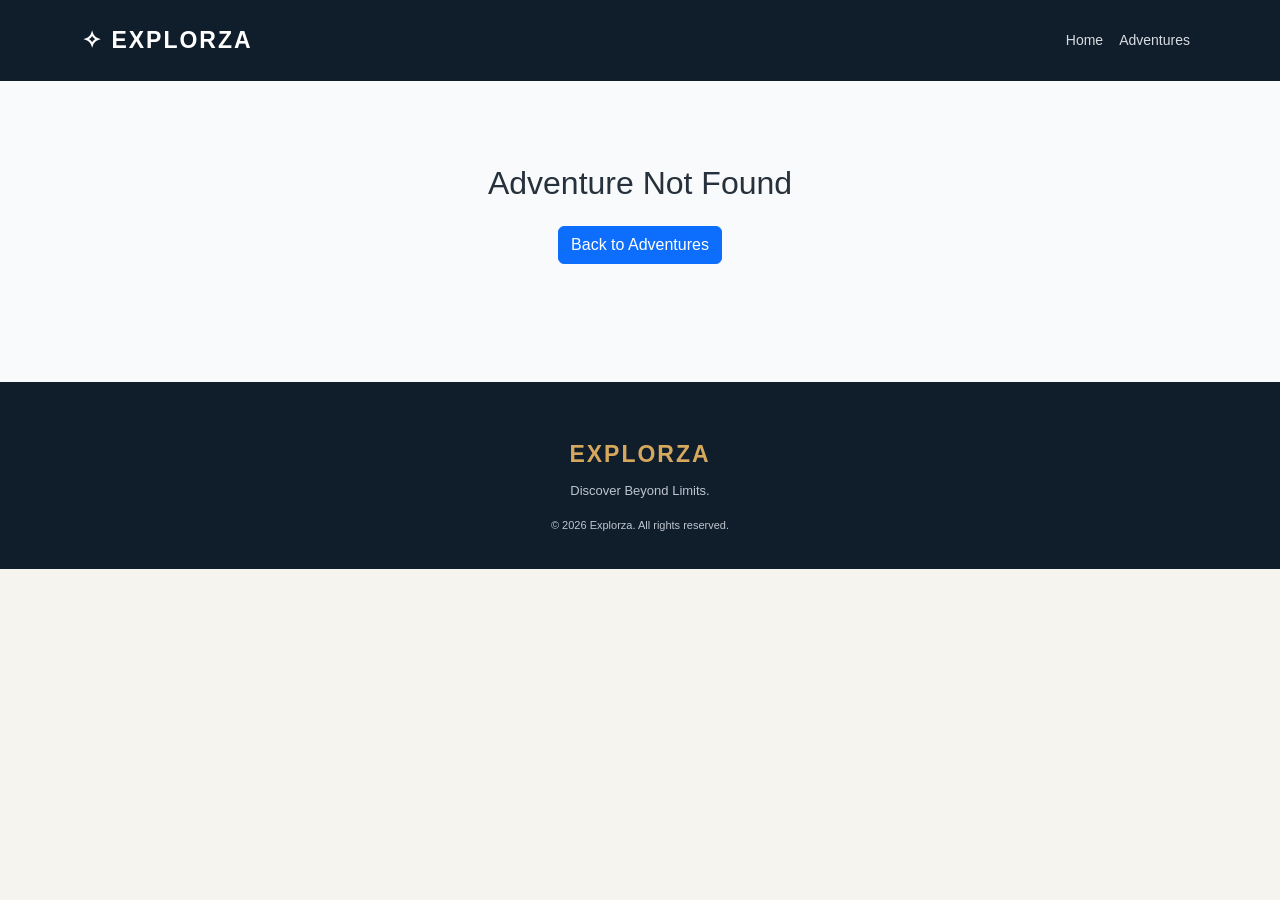
<file: adventure-details.html>
<!DOCTYPE html>
<html lang="en">

<head>
    <meta charset="UTF-8">
    <meta name="viewport" content="width=device-width, initial-scale=1.0">

    <title>Adventure Details | Explorza</title>

    <link href="https://cdn.jsdelivr.net/npm/bootstrap@5.3.3/dist/css/bootstrap.min.css" rel="stylesheet">

    <link rel="stylesheet" href="css/style.css">
</head>

<body>

    <!-- Navbar -->
    <nav class="navbar navbar-expand-lg navbar-dark explorza-navbar">
        <div class="container">

            <a class="navbar-brand brand-logo" href="index.html">
                ✧ EXPLORZA
            </a>

            <button class="navbar-toggler" type="button"
                data-bs-toggle="collapse"
                data-bs-target="#navbarContent">

                <span class="navbar-toggler-icon"></span>

            </button>

            <div class="collapse navbar-collapse" id="navbarContent">

                <ul class="navbar-nav ms-auto">

                    <li class="nav-item">
                        <a class="nav-link" href="index.html">Home</a>
                    </li>

                    <li class="nav-item">
                        <a class="nav-link" href="adventures.html">Adventures</a>
                    </li>

                </ul>

            </div>
        </div>
    </nav>


    <!-- Adventure Details -->
    <section class="details-section">

        <div class="container">

            <!-- Breadcrumb -->
            <div class="details-breadcrumb">
                <a href="index.html">Home</a>
                <span>/</span>
                <a href="adventures.html">Adventures</a>
                <span>/</span>
                <span id="breadcrumbTitle">Adventure Details</span>
            </div>


            <!-- Title -->
            <div class="details-heading">

                <span id="adventureCategory" class="adventure-category"></span>

                <h1 id="adventureTitle">Adventure Name</h1>

                <p id="adventureShortDescription"></p>

            </div>


            <!-- Image Gallery -->
            <div class="adventure-gallery">

                <div class="gallery-main">
                    <img id="mainImage" src="" alt="Adventure main image">
                </div>

                <div class="gallery-side">
                    <img id="secondImage" src="" alt="Adventure image">
                    <img id="thirdImage" src="" alt="Adventure image">
                </div>

            </div>


            <div class="row g-5 mt-3">

                <!-- Left Content -->
                <div class="col-lg-8">

                    <!-- Overview -->
                    <div class="details-content">

                        <h2>About This Adventure</h2>

                        <p id="adventureDescription"></p>

                    </div>


                    <!-- Highlights -->
                    <div class="details-content">

                        <h2>Adventure Highlights</h2>

                        <div class="row g-3" id="highlightsGrid"></div>

                    </div>


                    <!-- Included / Excluded -->
                    <div class="details-content">

                        <h2>What's Included</h2>

                        <div class="row g-4">

                            <div class="col-md-6">

                                <h5>Included</h5>

                                <ul id="includedList" class="feature-list included-list"></ul>

                            </div>

                            <div class="col-md-6">

                                <h5>Not Included</h5>

                                <ul id="excludedList" class="feature-list excluded-list"></ul>

                            </div>

                        </div>

                    </div>


                    <!-- Reviews -->
                    <div class="details-content">

                        <h2>Customer Reviews</h2>

                        <div class="review-card">

                            <div class="review-top">
                                <strong>Rahul Kumar</strong>
                                <span>★★★★★</span>
                            </div>

                            <p>
                                Amazing experience! Everything was well organized.
                                Highly recommended for adventure lovers.
                            </p>

                        </div>

                        <div class="review-card">

                            <div class="review-top">
                                <strong>Priya Sharma</strong>
                                <span>★★★★★</span>
                            </div>

                            <p>
                                Beautiful location and friendly guides.
                                Definitely worth experiencing!
                            </p>

                        </div>

                    </div>

                </div>


                <!-- Booking Sidebar -->
                <div class="col-lg-4">

                    <div class="booking-card">

                        <span class="booking-label">STARTING FROM</span>

                        <h2 id="adventurePrice">₹2,500</h2>

                        <p>Per person</p>

                        <hr>

                        <label for="bookingDate">Select Date</label>

                        <input type="date" id="bookingDate"
                            class="form-control mb-3">

                        <label for="peopleCount">Guests</label>

                        <input type="number" id="peopleCount"
                            class="form-control mb-3"
                            value="1" min="1" max="20">

                        <div class="booking-total">

                            <span>Total Amount</span>

                            <strong id="totalPrice">₹2,500</strong>

                        </div>

                        <button id="bookButton" class="booking-button">
                            Reserve Your Adventure
                        </button>

                        <p id="bookingMessage" class="booking-message"
                            aria-live="polite"></p>

                        <p class="booking-note">
                            No payment required for this demo.
                        </p>

                    </div>

                </div>

            </div>

        </div>

    </section>


    <!-- Footer -->
    <footer class="footer">

        <div class="container text-center">

            <a class="footer-logo" href="index.html">EXPLORZA</a>

            <p>Discover Beyond Limits.</p>

            <p class="copyright">
                © 2026 Explorza. All rights reserved.
            </p>

        </div>

    </footer>


    <script src="https://cdn.jsdelivr.net/npm/bootstrap@5.3.3/dist/js/bootstrap.bundle.min.js"></script>

    <script src="js/adventure-details.js"></script>

</body>

</html>
</file>
<file: css/style.css>
/* =========================
   EXPLORZA - GLOBAL STYLES
========================= */

:root {
    --primary: #101D2B;
    --gold: #D5A85D;
    --background: #F6F4EF;
    --white: #FFFFFF;
    --text: #26313C;
    --muted: #777777;
}

* {
    margin: 0;
    padding: 0;
    box-sizing: border-box;
}

html {
    scroll-behavior: smooth;
}

body {
    font-family: 'Inter', sans-serif;
    background: var(--background);
    color: var(--text);
}


/* =========================
   NAVBAR
========================= */

.explorza-navbar {
    background: var(--primary);
    padding: 18px 0;
}

.brand-logo {
    color: var(--white);
    font-size: 23px;
    font-weight: 800;
    letter-spacing: 2px;
}

.brand-logo:hover {
    color: var(--gold);
}

.brand-icon {
    color: var(--gold);
    font-size: 28px;
}

.explorza-navbar .nav-link {
    color: #D8DCE1;
    font-size: 14px;
    font-weight: 500;
}

.explorza-navbar .nav-link:hover,
.explorza-navbar .nav-link.active {
    color: var(--gold);
}

.nav-button {
    background: var(--gold);
    color: var(--primary);
    padding: 11px 23px;
    border-radius: 5px;
    font-weight: 600;
    font-size: 13px;
}

.nav-button:hover {
    background: #E5BD7A;
    color: var(--primary);
}


/* =========================
   HERO SECTION
========================= */

.hero-section {
    min-height: 620px;
    position: relative;

    background-image: url(
        "https://images.unsplash.com/photo-1470770841072-f978cf4d019e?w=1920"
    );

    background-size: cover;
    background-position: center;

    display: flex;
    align-items: center;
    color: var(--white);
}

.hero-overlay {
    position: absolute;
    inset: 0;
    background: linear-gradient(
        90deg,
        rgba(10, 24, 37, 0.85),
        rgba(10, 24, 37, 0.35)
    );
}

.hero-content {
    position: relative;
    z-index: 1;
}

.hero-label,
.section-label {
    color: var(--gold);
    font-size: 12px;
    font-weight: 700;
    letter-spacing: 3px;
}

.hero-content h1 {
    font-family: 'Playfair Display', serif;
    font-size: clamp(45px, 6vw, 76px);
    font-weight: 700;
    line-height: 1.15;
    margin: 22px 0;
}

.hero-content h1 span {
    color: var(--gold);
}

.hero-content > p {
    max-width: 520px;
    font-size: 16px;
    line-height: 1.8;
    color: #E0E4E8;
}


/* Search */

.search-wrapper {
    background: var(--white);
    max-width: 570px;
    padding: 7px;
    border-radius: 7px;
    display: flex;
    align-items: center;
    margin-top: 30px;
}

.search-icon {
    color: var(--primary);
    font-size: 27px;
    padding: 0 12px;
}

.search-wrapper input {
    flex: 1;
    min-width: 0;
    border: none;
    outline: none;
    padding: 12px 5px;
    font-size: 13px;
}

.search-button {
    border: none;
    background: var(--gold);
    color: var(--primary);
    padding: 13px 23px;
    border-radius: 5px;
    font-weight: 700;
    cursor: pointer;
}

.search-button:hover {
    background: #E5BD7A;
}

.hero-note {
    font-size: 11px;
    color: #E0E4E8;
    margin-top: 20px;
    letter-spacing: 1px;
}

.hero-bottom {
    position: absolute;
    bottom: 25px;
    left: 0;
    right: 0;
    padding: 0 5%;
    display: flex;
    justify-content: space-between;
    font-size: 10px;
    letter-spacing: 2px;
    color: #FFFFFF;
}


/* =========================
   DESTINATIONS
========================= */

.destinations-section {
    padding: 100px 0;
    background: var(--background);
}

.section-heading {
    display: flex;
    justify-content: space-between;
    align-items: end;
    gap: 20px;
    margin-bottom: 40px;
}

.section-heading h2,
.about-section h2 {
    font-family: 'Playfair Display', serif;
    color: var(--primary);
    font-size: 36px;
    margin: 15px 0;
}

.section-heading p {
    color: var(--muted);
    font-size: 14px;
}

.view-all {
    text-decoration: none;
    color: var(--primary);
    font-size: 13px;
    font-weight: 700;
    white-space: nowrap;
}

.view-all:hover {
    color: var(--gold);
}


/* Destination Cards */

.destination-card {
    height: 380px;
    position: relative;
    overflow: hidden;
    border-radius: 8px;
    cursor: pointer;
    background: #ddd;
}

.destination-card img {
    width: 100%;
    height: 100%;
    object-fit: cover;
    transition: transform 0.6s ease;
}

.destination-card:hover img {
    transform: scale(1.1);
}

.destination-card::after {
    content: "";
    position: absolute;
    inset: 0;
    background: linear-gradient(
        transparent 35%,
        rgba(0, 0, 0, 0.8)
    );
}

.destination-info {
    position: absolute;
    z-index: 1;
    bottom: 25px;
    left: 25px;
    color: var(--white);
}

.destination-info span {
    font-size: 10px;
    letter-spacing: 2px;
    color: var(--gold);
    font-weight: 700;
}

.destination-info h3 {
    font-family: 'Playfair Display', serif;
    font-size: 29px;
    margin: 7px 0 3px;
}

.destination-info p {
    font-size: 12px;
    margin: 0;
}


/* =========================
   ABOUT SECTION
========================= */

.about-section {
    background: #FFFFFF;
    padding: 90px 0;
}

.about-section > .container > p {
    max-width: 650px;
    margin: 15px auto;
    color: var(--muted);
    line-height: 1.8;
    font-size: 14px;
}

.about-section h3 {
    color: var(--gold);
    font-size: 35px;
}

.about-section h5 {
    color: var(--primary);
    font-weight: 700;
    margin: 15px 0;
}

.about-section .row p {
    color: var(--muted);
    font-size: 13px;
}


/* =========================
   FOOTER
========================= */

.footer {
    background: var(--primary);
    color: var(--white);
    padding: 55px 0 20px;
}

.footer-logo {
    color: var(--gold);
    text-decoration: none;
    font-size: 23px;
    font-weight: 800;
    letter-spacing: 2px;
}

.footer p {
    color: #BFC6CE;
    font-size: 13px;
    margin-top: 10px;
}

.footer a:not(.footer-logo) {
    color: #FFFFFF;
    text-decoration: none;
    margin-left: 20px;
    font-size: 13px;
}

.footer a:hover {
    color: var(--gold);
}

.footer hr {
    border-color: #46515C;
    margin-top: 35px;
}

.footer .copyright {
    text-align: center;
    font-size: 11px;
}

.destination-link {
    display: block;
    text-decoration: none;
    color: inherit;
}



/* =========================
   ADVENTURES GRID PAGE
========================= */

.adventure-header {
    background: var(--primary);
    color: white;
    padding: 75px 0;
}

.adventure-header h1 {
    font-family: 'Playfair Display', serif;
    font-size: 45px;
    margin: 15px 0;
}

.adventure-header p {
    color: #C5CDD5;
    font-size: 15px;
}

.adventures-section {
    padding: 70px 0 100px;
}

.adventures-section h2 {
    font-family: 'Playfair Display', serif;
    font-size: 30px;
    color: var(--primary);
}

.category-filter {
    max-width: 220px;
    padding: 12px;
    border: 1px solid #ddd;
}

.adventure-card {
    background: white;
    border-radius: 8px;
    overflow: hidden;
    height: 100%;
    box-shadow: 0 5px 20px rgba(0, 0, 0, 0.05);
    transition: transform 0.3s ease;
}

.adventure-card:hover {
    transform: translateY(-6px);
}

.adventure-card img {
    width: 100%;
    height: 230px;
    object-fit: cover;
}

.adventure-card-content {
    padding: 22px;
}

.adventure-category {
    color: #A77B35;
    font-size: 10px;
    letter-spacing: 1.5px;
    font-weight: 700;
}

.adventure-card-content h3 {
    font-family: 'Playfair Display', serif;
    font-size: 23px;
    color: var(--primary);
    margin-top: 12px;
}

.adventure-card-content p {
    color: var(--muted);
    font-size: 13px;
    margin: 12px 0 20px;
}

.adventure-meta {
    display: flex;
    justify-content: space-between;
    align-items: center;
    font-size: 13px;
    padding-bottom: 18px;
    border-bottom: 1px solid #eee;
}

.adventure-meta strong {
    color: var(--primary);
    font-size: 17px;
}

.details-button {
    display: block;
    margin-top: 18px;
    padding: 12px;
    text-align: center;
    background: var(--primary);
    color: white;
    border-radius: 5px;
    text-decoration: none;
    font-size: 13px;
    font-weight: 600;
}

.details-button:hover {
    background: var(--gold);
    color: var(--primary);
}



/* Adventure Details Page */

.details-section {
    padding: 35px 0 70px;
    background: #f8fafc;
}

.details-breadcrumb {
    display: flex;
    flex-wrap: wrap;
    gap: 10px;
    color: #64748b;
    font-size: 14px;
    margin-bottom: 25px;
}

.details-breadcrumb a {
    text-decoration: none;
    color: #2563eb;
}

.details-heading {
    margin-bottom: 25px;
}

.details-heading h1 {
    font-size: 36px;
    font-weight: 750;
    color: #172033;
    margin: 12px 0;
}

.details-heading p {
    color: #64748b;
    margin-bottom: 0;
}

.back-link {
    color: #2563eb;
    text-decoration: none;
    font-weight: 600;
}

.details-image {
    width: 100%;
    height: 480px;
    object-fit: cover;
    border-radius: 16px;
}

.details-title {
    font-size: 36px;
    font-weight: 700;
    margin: 15px 0;
    color: #172033;
}

.details-section p {
    color: #64748b;
    line-height: 1.8;
}

.details-info {
    display: flex;
    gap: 40px;
    margin: 30px 0;
}

.details-info div {
    display: flex;
    flex-direction: column;
    gap: 8px;
}

.details-info span {
    color: #64748b;
    font-size: 14px;
}

.details-info strong {
    font-size: 18px;
    color: #172033;
}

.booking-card {
    padding: 25px;
    background: #fff;
    border-radius: 14px;
    box-shadow: 0 5px 25px rgba(0, 0, 0, 0.07);
}

.booking-card h3 {
    font-size: 22px;
    margin-bottom: 20px;
}

.booking-card label {
    font-weight: 600;
    margin-bottom: 8px;
}

.booking-card .btn {
    background: #2563eb;
    border: none;
    padding: 12px;
    font-weight: 600;
}

/* Image Gallery */

.adventure-gallery {
    display: grid;
    grid-template-columns: 1.5fr 1fr;
    gap: 15px;
    height: 420px;
}

.gallery-main img,
.gallery-side img {
    width: 100%;
    height: 100%;
    object-fit: cover;
    border-radius: 14px;
}

.gallery-side {
    display: grid;
    grid-template-rows: 1fr 1fr;
    gap: 15px;
    min-height: 0;
}


/* Content */

.details-content {
    margin-bottom: 40px;
}

.details-content h2 {
    font-size: 24px;
    font-weight: 700;
    margin-bottom: 20px;
    color: #172033;
}

.details-content p {
    color: #64748b;
    line-height: 1.8;
}


/* Highlights */

.highlight-card {
    display: flex;
    align-items: center;
    gap: 15px;
    padding: 18px;
    background: white;
    border: 1px solid #e2e8f0;
    border-radius: 12px;
    height: 100%;
}

.highlight-card > span {
    width: 42px;
    height: 42px;
    display: flex;
    align-items: center;
    justify-content: center;
    background: #eff6ff;
    color: #2563eb;
    border-radius: 10px;
    font-size: 20px;
}

.highlight-card div {
    display: flex;
    flex-direction: column;
    gap: 5px;
}

.highlight-card small {
    color: #64748b;
}

.highlight-card strong {
    color: #172033;
    font-size: 15px;
}


/* Included / Excluded */

.feature-list {
    list-style: none;
    padding: 0;
}

.feature-list li {
    display: flex;
    align-items: center;
    gap: 10px;
    margin-bottom: 15px;
    color: #475569;
}

.included-list li span {
    color: #16a34a;
    font-weight: bold;
}

.excluded-list li span {
    color: #dc2626;
    font-weight: bold;
}


/* Reviews */

.review-card {
    background: white;
    border: 1px solid #e2e8f0;
    border-radius: 12px;
    padding: 20px;
    margin-bottom: 15px;
}

.review-top {
    display: flex;
    justify-content: space-between;
    margin-bottom: 12px;
}

.review-top strong {
    color: #172033;
}

.review-top span {
    color: #f59e0b;
    letter-spacing: 2px;
}

.review-card p {
    margin: 0;
}


/* Booking Sidebar */

.booking-card {
    position: sticky;
    top: 25px;
    padding: 25px;
    background: white;
    border: 1px solid #e2e8f0;
    border-radius: 15px;
    box-shadow: 0 8px 30px rgba(0, 0, 0, 0.05);
}

.booking-label {
    font-size: 12px;
    font-weight: 700;
    color: #64748b;
    letter-spacing: 1px;
}

.booking-card h2 {
    font-size: 32px;
    font-weight: 750;
    margin: 8px 0 0;
    color: #172033;
}

.booking-card > p {
    color: #64748b;
    font-size: 14px;
}

.booking-card label {
    display: block;
    margin-bottom: 8px;
    font-weight: 600;
    color: #334155;
}

.booking-card .form-control {
    padding: 12px;
    border-radius: 8px;
}

.booking-total {
    display: flex;
    justify-content: space-between;
    align-items: center;
    margin: 22px 0;
    color: #172033;
}

.booking-total strong {
    font-size: 20px;
}

.booking-button {
    width: 100%;
    padding: 14px;
    background: #2563eb;
    color: white;
    border: none;
    border-radius: 9px;
    font-weight: 650;
    transition: 0.3s;
}

.booking-button:hover {
    background: #1d4ed8;
}

.booking-message {
    font-size: 13px;
    margin-top: 12px;
    color: #dc2626;
}

.booking-note {
    text-align: center;
    margin: 15px 0 0;
    font-size: 12px;
}


/* Responsive */


@media (max-width: 480px) {

    .details-section {
        padding-top: 25px;
    }

    .gallery-main {
        height: 220px;
    }

    .booking-card {
        padding: 20px;
    }

}

@media (max-width: 768px) {

    .details-section {
        padding: 35px 0;
    }

    .details-image {
        height: 280px;
    }

    .details-title {
        font-size: 28px;
    }

    .details-info {
        gap: 25px;
    }

     .details-heading h1 {
        font-size: 28px;
    }

    .adventure-gallery {
        grid-template-columns: 1fr;
        height: auto;
    }

    .gallery-main {
        height: 280px;
    }

    .gallery-side {
        grid-template-columns: 1fr 1fr;
        grid-template-rows: 130px;
    }

    .details-content h2 {
        font-size: 21px;
    }

}


@media (max-width: 991px) {

    .explorza-navbar .navbar-collapse {
        padding-top: 20px;
    }

    .nav-button {
        display: inline-block;
        margin-top: 15px;
    }

    .hero-section {
        min-height: 550px;
    }
    .booking-card {
        position: static;
    }

}

@media (max-width: 576px) {

    .hero-section {
        min-height: 520px;
    }

    .hero-content h1 {
        font-size: 43px;
    }

    .hero-content > p {
        font-size: 14px;
    }

    .search-wrapper {
        padding: 5px;
    }

    .search-wrapper input {
        font-size: 11px;
    }

    .search-button {
        padding: 12px;
        font-size: 12px;
    }

    .destinations-section {
        padding: 65px 0;
    }

    .section-heading {
        align-items: start;
        flex-direction: column;
    }

    .section-heading h2,
    .about-section h2 {
        font-size: 29px;
    }

    .destination-card {
        height: 320px;
    }

    .footer a:not(.footer-logo) {
        margin-left: 0;
        margin-right: 15px;
    }
     .adventure-header {
        padding: 55px 0;
    }

    .adventure-header h1 {
        font-size: 34px;
    }

    .adventures-section {
        padding: 45px 0 65px;
    }

}
</file>
